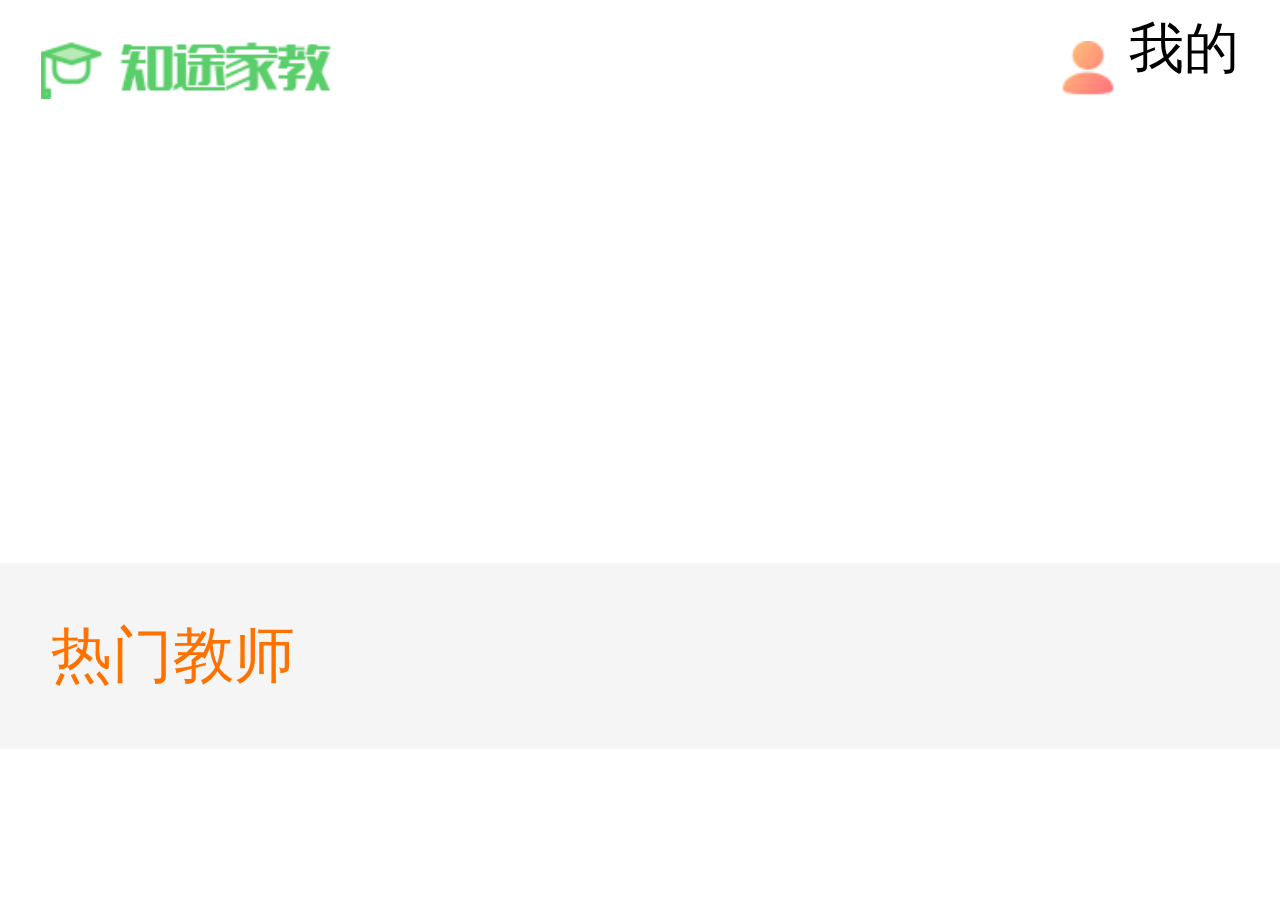
<file: src/main/resources/static/index.html>
<!DOCTYPE html><html><head><meta charset=utf-8><meta name=viewport content="width=device-width,initial-scale=1"><title>知途家教</title><script>// window.addEventListener("resize",
    //   function() {
    //       var MAX_WIDTH = 640,
    //       htmlDom = document.querySelector("html"),
    //       htmlWidth = htmlDom.clientWidth,
    //       screenWidth = screen.width,
    //       width = Math.min(htmlWidth, MAX_WIDTH),
    //       htmlFontSize = width / 10,
    //       preHtmlFontSize = htmlDom.style.fontSize || "";
    //       preHtmlFontSize = parseFloat(preHtmlFontSize);
    //       if (preHtmlFontSize && htmlFontSize == preHtmlFontSize) {
    //           return
    //       }
    //       if (screenWidth > 750) {
    //           htmlFontSize = 37.5
    //       };
    //       htmlDom.style.fontSize = htmlFontSize + "px"
    //   }); !
    //   function() {
    //       var event = document.createEvent("HTMLEvents");
    //       event.initEvent("resize", false, false);
    //       window.dispatchEvent(event)
    //   } ();
    (function flexible (window, document) {
  var docEl = document.documentElement
  var dpr = window.devicePixelRatio || 1

  // adjust body font size
  function setBodyFontSize () {
    if (document.body) {
      document.body.style.fontSize = (12 * dpr) + 'px'
    }
    else {
      document.addEventListener('DOMContentLoaded', setBodyFontSize)
    }
  }
  setBodyFontSize();

  // set 1rem = viewWidth / 10
  function setRemUnit () {
    var rem = docEl.clientWidth / 10
    docEl.style.fontSize = rem + 'px'
  }

  setRemUnit()

  // reset rem unit on page resize
  window.addEventListener('resize', setRemUnit)
  window.addEventListener('pageshow', function (e) {
    if (e.persisted) {
      setRemUnit()
    }
  })

  // detect 0.5px supports
  if (dpr >= 2) {
    var fakeBody = document.createElement('body')
    var testElement = document.createElement('div')
    testElement.style.border = '.5px solid transparent'
    fakeBody.appendChild(testElement)
    docEl.appendChild(fakeBody)
    if (testElement.offsetHeight === 1) {
      docEl.classList.add('hairlines')
    }
    docEl.removeChild(fakeBody)
  }
}(window, document))</script><link href=./static/css/app.7f073f1a8288c8fd9b0a591133d4a1ec.css rel=stylesheet></head><body><div id=app></div><script type=text/javascript src=./static/js/manifest.638a374188e0f31e5e1f.js></script><script type=text/javascript src=./static/js/vendor.a9381fac1cb8d3d29f14.js></script><script type=text/javascript src=./static/js/app.c0cc0bbfe02a592a6673.js></script></body></html>
</file>
